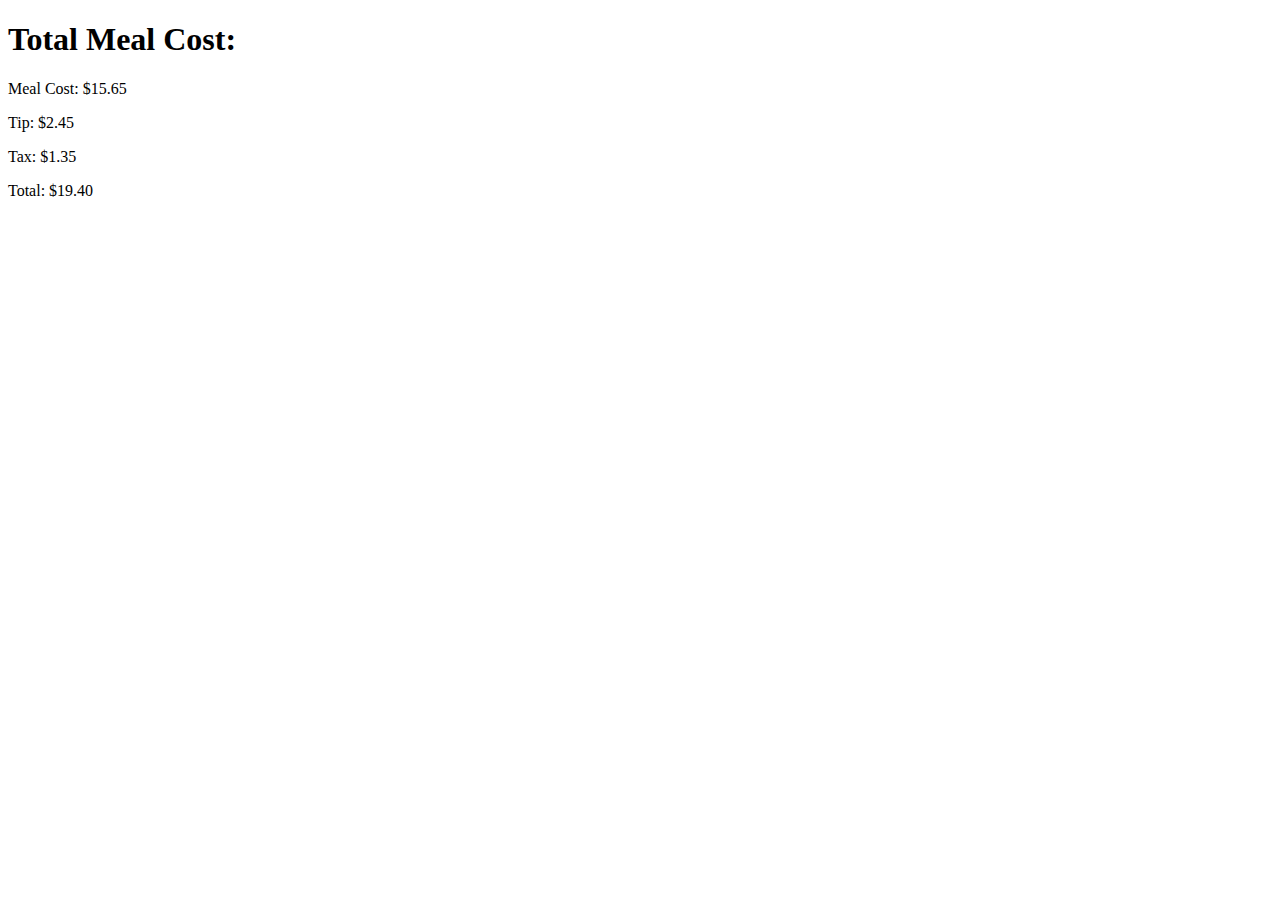
<file: Assignment 4/index.html>
<!DOCTYPE html>

<html>

<head>
    <title>Assignment 4</title>
</head>

<body>
    <main>

        <h1> Total Meal Cost:</h1>
        <p> Meal Cost: $15.65</p>
        <p> Tip: $2.45</p>
        <p> Tax: $1.35</p>
        <p> Total: $19.40</p>
        
    </main>
</body>


</html>
</file>
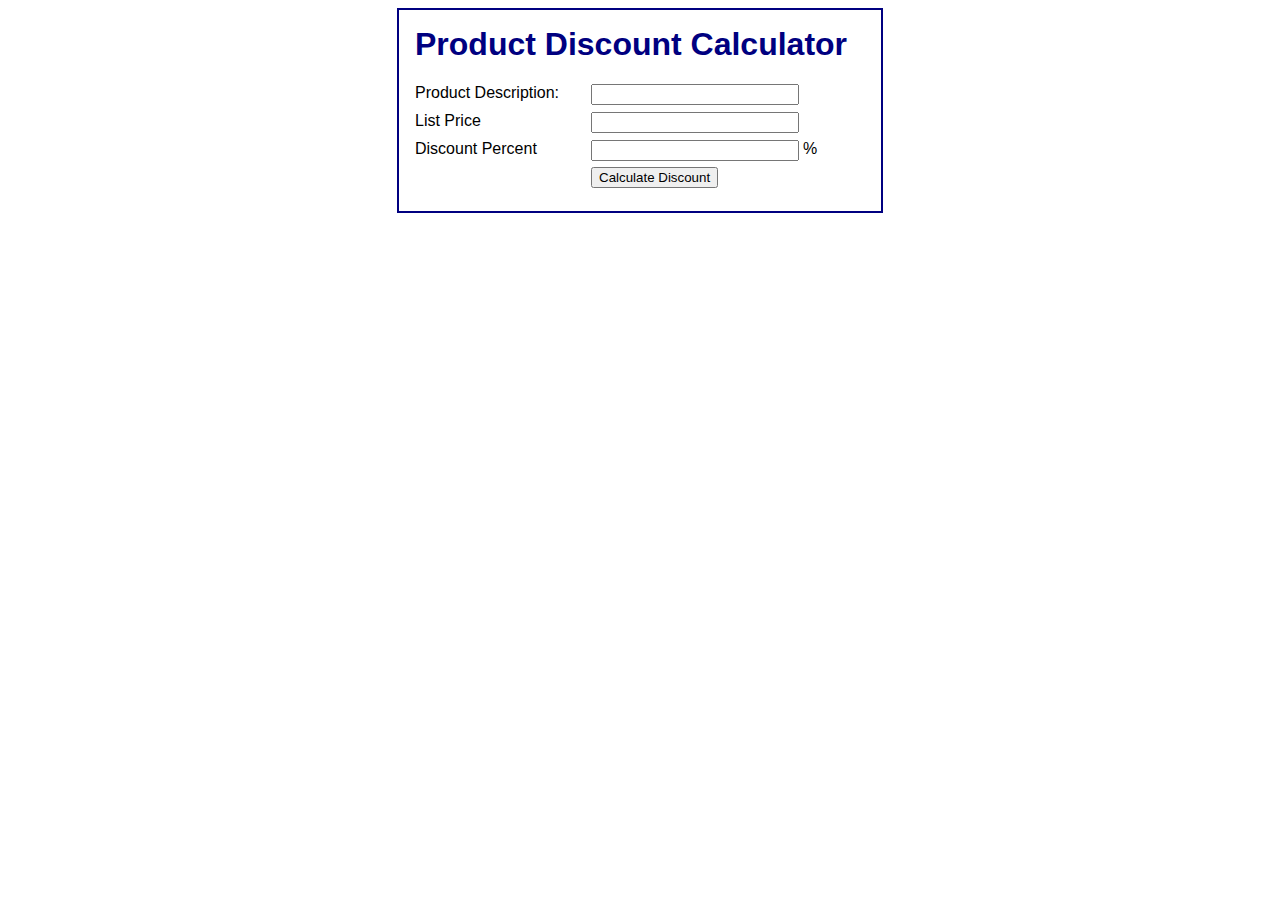
<file: discountcalculator/index.html>
<!DOCTYPE html>
<html>

    <head>
        <title> Product Discount Calculator</title>
        <link rel="stylesheet" type="text/css" href="main.css">

    </head>

    <body>
        <main>
            <h1> Product Discount Calculator</h1>

            <form action="index.php" method="POST">

                <div id="data">
                    <label>Product Description: </label>
                    <input type="text" name="product_description">
                    <br>

                    <label> List Price</label>
                    <input type="text" name="list_price" />
                    <br />

                    <label> Discount Percent</label>
                    <input type="text" name="discount_percent" /><span>%</span>
                    <br />
                </div>

                <div id="buttons">
                    <label>&nbsp;</label>
                    <input type="submit" value="Calculate Discount" />
                    <br />
                </div>
            </form>
        </main>
       

    </body>


    </html>
</file>
<file: discountcalculator/main.css>
body {
    font-family: Arial, Helvetica, sans-serif;
}

main {
    width: 450px;
    margin: 0 auto;
    padding: 1em;
    background: white;
    border: 2px solid navy;
}

h1 {
    margin-top: 0;
    color: navy;
}

label {
    width: 10em;
    float: left;
    padding-right: 1em;
    padding-bottom: .5em;
}

#data input {
    float: left;
    width: 15em;
    margin-bottom: .5em;
}

#data span {
    padding-left: .25em;
}

#buttons input {
    margin-bottom: .5em;
}

br {
    clear: left;
}
</file>
